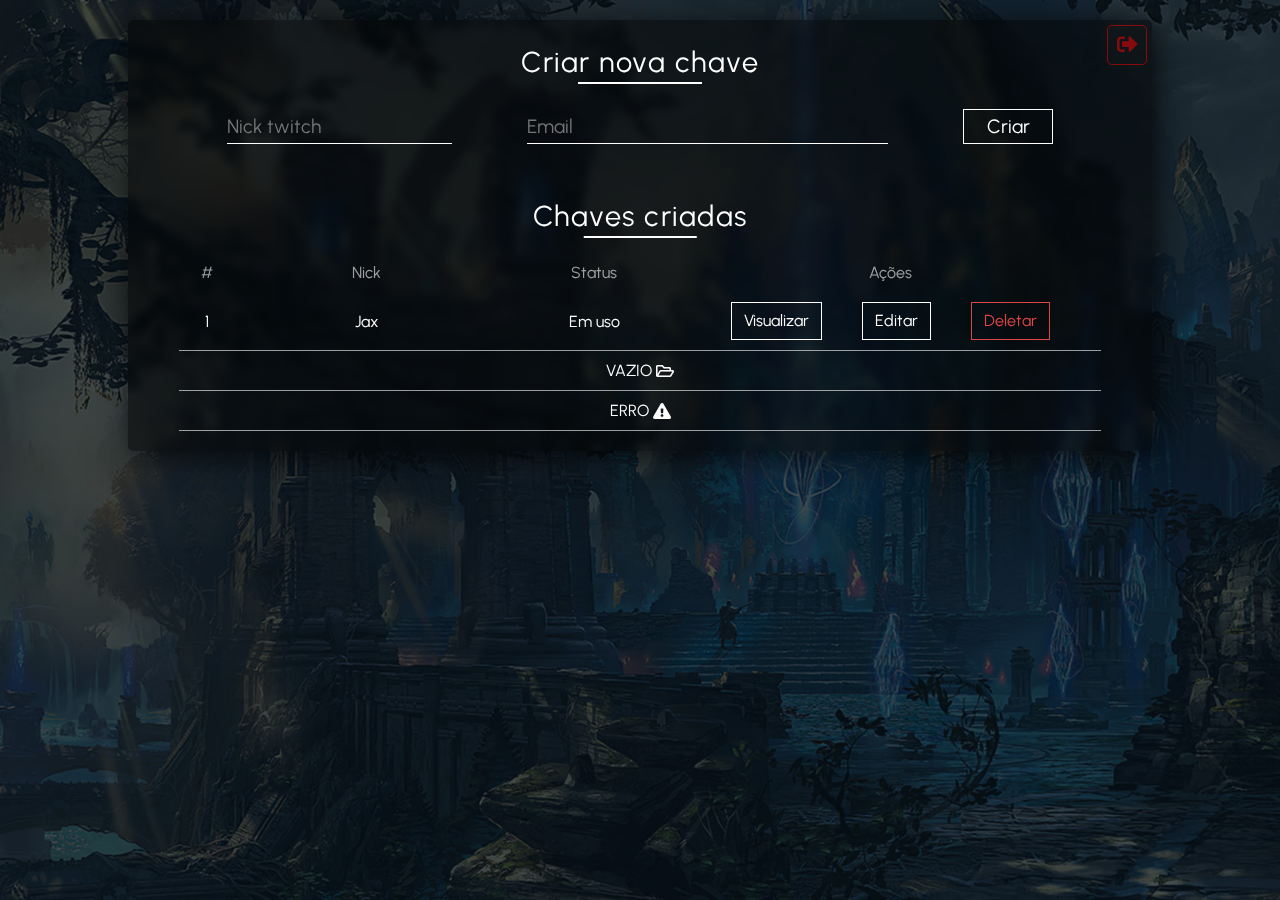
<file: AtivaChave/Gerenciador/Gerenciador.html>
<!DOCTYPE html> 
<html lang="pt-BR">
<head>
	<link rel="stylesheet" href="CSS/Gerenciador.css">
	<meta charset="UTF-8">
	<meta name="viewport" content="width=device-width, initial-scale=1.0">
	<link rel="stylesheet" href="https://cdnjs.cloudflare.com/ajax/libs/font-awesome/5.11.2/css/all.css">
	<link rel="icon" href="Imagens/emote_rammus.png">
	<!-- CSS only -->
<link href="https://cdn.jsdelivr.net/npm/bootstrap@5.1.1/dist/css/bootstrap.min.css" rel="stylesheet" integrity="sha384-F3w7mX95PdgyTmZZMECAngseQB83DfGTowi0iMjiWaeVhAn4FJkqJByhZMI3AhiU" crossorigin="anonymous">
	<title>Gerenciar</title>
</head> 
<body>
<!--
	<div class="alert_confirm">
		<table class="table">
			<thead>
				<tr>
					<th scope="col">#</th>
					<th scope="col">Nick</th>
					<th scope="col">Email</th>
					<th scope="col">Ckave</th>
					<th scope="col">Status</th>
					<th scope="col">C. Cadastrada</th>
					<th scope="col">C. Registrada</th>
				</tr>
			</thead>
			<tbody>
				<tr>
					<th scope="row">1</th>
					<td>Yasuo</td>
					<td>Yasuo9v1GoodGame@hotmail.com</td>
					<td>ABC123DEF321</td>
					<td>Em uso</td>
					<td>10/09/2021</td>
					<td>10/09/2021</td>
				</tr>
			</tbody>
		</table>
		<button type="button" class="btn btn-primary btn_fechar">Fechar</button>
	</div>
-->
	<section id="base">
		<div class="container">		
			<div id="logout">
				<i class="fas fa-sign-out-alt"></i>
			</div>
			<header class="header_div">Criar nova chave</header>
			<form action="CriaChave.php" method="POST" class="create_key">
				<input type="text" placeholder="Nick twitch" required>
				<input type="email" placeholder="Email" required>
				<input type="submit" value="Criar">
			</form>
			<span class="aux">
				
			</span> 
			<!-- Div msg -->
			<header class="header_div">Chaves criadas</header>
			<table class="list_keys">
				<tr>
					<td>#</td>
					<td>Nick</td>
					<td>Status</td>
					<td>Ações</td>
				</tr>

				<tr>
					<td>1</td>
					<td>Jax</td>
					<td>Em uso</td>
					<td><button type="button" class="btn btn-primary"><a href="#">Visualizar</a></button>
						<button type="button" class="btn btn-primary"><a href="#">Editar</a></button>
						<button type="button" class="btn btn-danger"><a href="#">Deletar</a></button>
					</td>
				</tr>
				
				<tr>
					<td>VAZIO&nbsp;<i class="far fa-folder-open"></i></td>
				</tr>
				<tr>
					<td>ERRO&nbsp;<i class="fas fa-exclamation-triangle"></i></td>
				</tr>

			</table>
		</div>
	</section>

<script src="https://ajax.googleapis.com/ajax/libs/jquery/2.1.3/jquery.min.js" type="text/javascript"></script>
<!-- JavaScript Bundle with Popper -->
<script src="https://cdn.jsdelivr.net/npm/bootstrap@5.1.1/dist/js/bootstrap.bundle.min.js" integrity="sha384-/bQdsTh/da6pkI1MST/rWKFNjaCP5gBSY4sEBT38Q/9RBh9AH40zEOg7Hlq2THRZ" crossorigin="anonymous"></script>
<script src="JS/Gerenciador.js"></script>
</body>
</html>
</file>
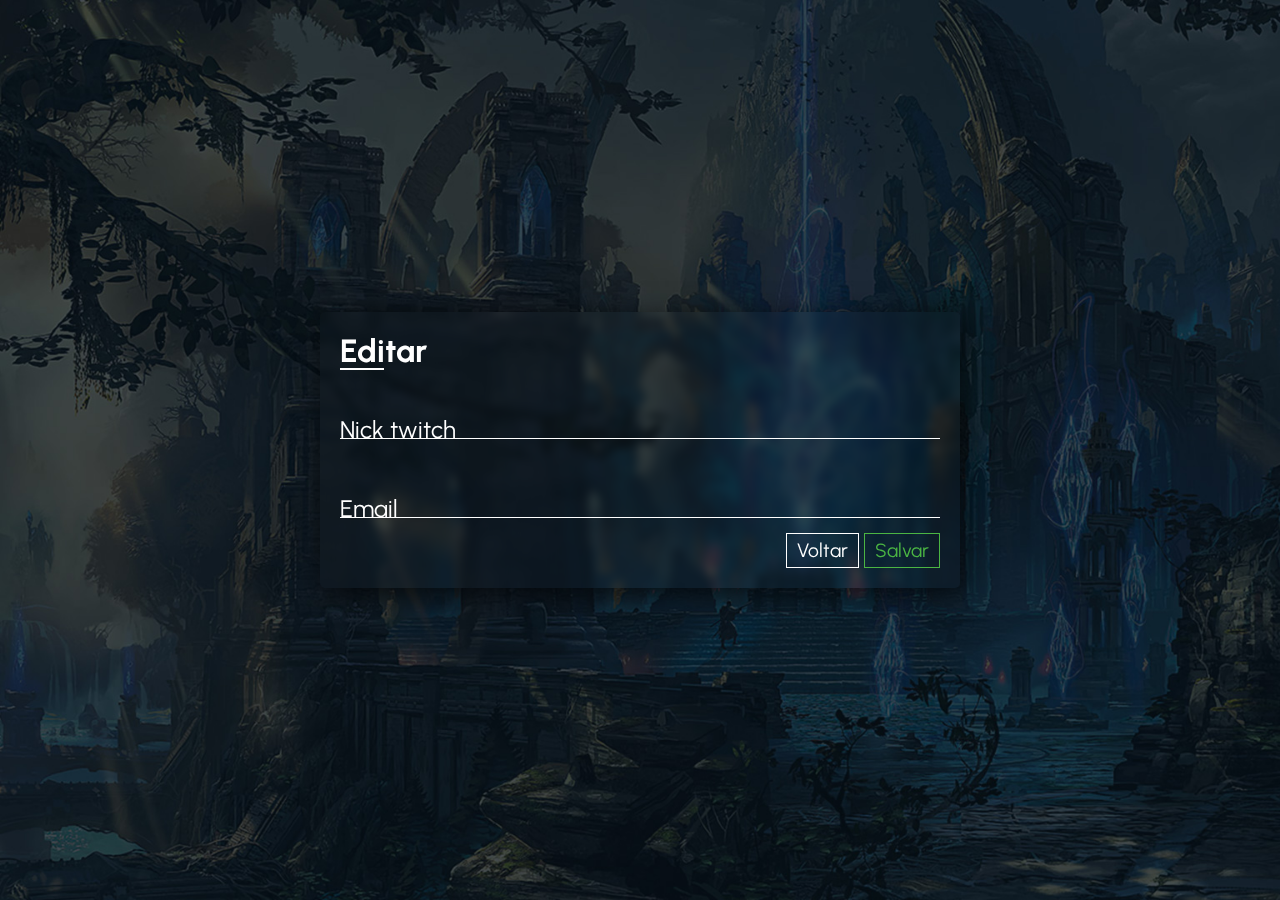
<file: AtivaChave/Gerenciador/Editar/Editar.html>
<!DOCTYPE html>
<html lang=pt-BR>
<head>
	<link rel="stylesheet" href="CSS/Editar.css">
	<meta charset="UTF-8">
	<meta name="viewport" content="width=device-width, initial-scale=1.0">
	<link rel="stylesheet" href="https://cdnjs.cloudflare.com/ajax/libs/font-awesome/5.11.2/css/all.css">
	<link rel="icon" href="Imagens/emote_rammus.png">
	<!-- CSS only -->
<link href="https://cdn.jsdelivr.net/npm/bootstrap@5.1.1/dist/css/bootstrap.min.css" rel="stylesheet" integrity="sha384-F3w7mX95PdgyTmZZMECAngseQB83DfGTowi0iMjiWaeVhAn4FJkqJByhZMI3AhiU" crossorigin="anonymous">
	<title>Editar</title>
</head>
<body>
	<form action="" method="" class="base_edit">
		<h1>Editar</h1>
		<div>
			<p class="titulo">Nick twitch</p>
			<input class="inputs" type="text" required>
		</div>
		<div>
			<p class="titulo">Email</p>
			<input class="inputs" type="email" required>
		</div>
		<div id="organizar">
			<button class="btn" >Voltar</button>
			<input  class="btn" type="submit" value="Salvar">
		</div>
	</form>
<script src="https://ajax.googleapis.com/ajax/libs/jquery/2.1.3/jquery.min.js" type="text/javascript"></script>
<!-- JavaScript Bundle with Popper -->
<script src="https://cdn.jsdelivr.net/npm/bootstrap@5.1.1/dist/js/bootstrap.bundle.min.js" integrity="sha384-/bQdsTh/da6pkI1MST/rWKFNjaCP5gBSY4sEBT38Q/9RBh9AH40zEOg7Hlq2THRZ" crossorigin="anonymous"></script>
<script src="JS/Editar.js"></script>
</body>
</html>
</file>
<file: AtivaChave/Gerenciador/CSS/Gerenciador.css>
@import url('https://fonts.googleapis.com/css2?family=Urbanist&display=swap');
::-webkit-scrollbar-track {
    background-color:  blacl;
}
::-webkit-scrollbar {
    width: 3px;
    background: black;
}
::-webkit-scrollbar-thumb {
    background: white;
}
*{
	margin: 0; 
	padding: 0;
	box-sizing: border-box;
	font-family: 'Urbanist', sans-serif;
	outline: none !important;
}
body{
	display: flex;
	width: 100%;
	height: max-content;
	overflow-x: hidden;
	background-color: black;
	background-image: url('../Imagens/fundo.jpg');
	background-size: cover;
	background-repeat-x: no-repeat;
}
a{
	color: inherit !important;
	text-decoration: none !important;
}
div#logout{
	position: absolute;
	top: 0;
	right: 0;
	margin: 5px;
	width: 40px;
	height: 40px;
	border-radius: 5px;
	border: 1px solid rgba(255,0,0,0.5);
	display: flex;
	color: rgba(255,0,0,0.5);
	justify-content: center;
	align-items: center;
	font-size: 1.3rem;
	cursor: pointer;
}
div#logout:hover{
	border: 1px solid rgba(255,0,0,1);
	color: rgba(255,0,0,1);
}
section#base{
	position: relative;
	display: flex;
	width: 100%;
	min-height: 100vh;
	height: min-content;
	justify-content: center;
}
div.container{
	position: absolute;
	display: flex;
	width: 80%;
	height: min-content;
	background-color: rgba(0,0,0,0.5);
	backdrop-filter: blur(5px);
	border-radius: 5px;
	margin: 20px;
	color: white;
	flex-wrap: wrap;
	flex-direction: column;
	align-items: center;
	box-shadow: 5px 5px 30px rgb(0 0 0 / 70%);
}
header.header_div{
	position: relative;
	display: flex;
	width: min-content;
	white-space: nowrap;
	height: min-content;
	color: white;
	margin: 20px 0 10px 0;
	padding: 5px;
	font-size: 1.8rem;
	justify-content: center;
	letter-spacing: 1.5px;
}
header.header_div::after{
	content: '';
	position: absolute;
	display: flex;
	width: 50%;
	height: 2px;
	background-color: white;
	bottom: 0;
	left: 50%;
	transform: translateX(-50%);
	transition: all .5s ease-in-out;
}
header.header_div:hover::after{
	width: 100%;
	transition: all .3s ease-in-out;
}
form.create_key{
	position: relative;
	display: flex;
	width: 90%;
	height: min-content;
	justify-content: space-around;
	padding: 10px;
	margin: 5px 0 20px 0;
}
form.create_key input:not(input:nth-child(3)){
	background-color: transparent;
	border: none;
	border-bottom: 1px solid white;
	font-size: 1.2rem;
	color: white;
}
form.create_key input:not(input:nth-child(3)):focus{
	border-bottom: 1px solid rgba(255,255,255,0.6);
}
form.create_key input:nth-child(1){
	width: 25%;
}
form.create_key input:nth-child(2){
	width: 40%;
}
form.create_key input:nth-child(3){
	width: 10%;
	background-color: transparent;
	border: none;
	border: 1px solid white;
	color: white;
	font-size: 1.2rem;
	padding: 5px;
	cursor: pointer;
}
form.create_key input:nth-child(3):hover{
	border-color: rgba(255,255,255,0.7);
	color: rgba(255,255,255,0.7);
}
table.list_keys{
	position: relative;
	display: flex;
	width: 90%;
	height: min-content;
	margin: 5px 0 20px 0;
}
tbody{
	position: relative;
	width: 100%;
}
table.list_keys tr{
	position: relative;
	display: flex;
	width: 100%;
	height: min-content;	
	justify-content: space-around;
	border-bottom: 1px solid rgba(255,255,255,.6);
	padding: 5px;
}
table.list_keys tr:nth-child(1){
	color: rgba(255,255,255,0.6);
	border: none;
}
table.list_keys tr td{
	position: relative;
	display: flex;
	justify-content: center;
	padding: 5px;
	align-items: center;
}
table.list_keys tr td:nth-child(1){
	width: 5%;
}
table.list_keys tr td:nth-child(2){
	width: 30%;
}
table.list_keys tr td:nth-child(3){
	width: 20%;
}
table.list_keys tr td:nth-child(4){
	width: 45%;
	justify-content: space-evenly;
}
.btn{
	display: inline-block;
	font-weight: 400;
	text-align: center;
	white-space: nowrap;
	vertical-align: middle;
	-webkit-user-select: none;
	-moz-user-select: none;
	-ms-user-select: none;
	user-select: none;
	border: 1px solid transparent;
	padding: 0.375rem 0.75rem;
	font-size: 1rem;
	line-height: 1.5;
	border-radius: 0.25rem;
	color: white;
	cursor: pointer;
	transition: all 0.3s ease-in-out !important;
}
.btn:hover{
	transform: scale(1.1);
	transition: all 0.3s ease-in-out;
}
.btn-primary{
	background-color: transparent !important;
	border: 1px solid white !important;
	border-radius: 0px !important;
}
.btn-primary:hover{
	box-shadow: 5px 5px 30px rgb(0 0 0 / 70%);
}
.btn-danger{
	background-color: transparent !important;
	border: 1px solid #de4545 !important;
	border-radius: 0px !important;
	color: #de4545 !important;
}
.alert_confirm{
	position: fixed;
	display: flex;
	width: 70%;
	height: min-content;
	z-index: 999;
	top: 50%;
	left: 50%;
	transform: translate(-50%, -50%);
	background-color: rgba(0,0,0,0.5);
	backdrop-filter: blur(5px);
	border: 1px solid black;
	border-radius: 5px;
	flex-wrap: wrap;
}
@keyframes anim{
	from{
		opacity: 1;
	}
	to{
		opacity: 0;
	}
}
.alert_confirm table{
	color: white !important;
}
.alert_confirm button{
	transition: 0.3s all ease-in-out;
	margin: 0 10px 10px auto;
}
.create_key_sucess,
.create_key_erro{
	position: relative;
	display: flex;
	background-color: #4BB543;
	border-radius: 5px;
	align-items: center;
	justify-content: center;
	height: min-content;
	width: min-content;
	padding: 5px 10px 5px 10px;
	margin: 5px;
	cursor: pointer; 
}
.create_key_sucess p,
.create_key_erro p{
	position: relative;
	display: flex;
	align-items: center;
	justify-content: center;
	text-align: center;
	text-align-last: center;
	height: 100%;
	width: 100%;
	white-space: nowrap;
	margin: 0;
}
.create_key_erro{
	background-color: #FF3333 !important;
}
</file>
<file: AtivaChave/Gerenciador/Editar/CSS/Editar.css>
@import url('https://fonts.googleapis.com/css2?family=Urbanist&display=swap');
::-webkit-scrollbar-track {
    background-color:  blacl;
}
::-webkit-scrollbar {
    width: 3px;
    background: black;
}
::-webkit-scrollbar-thumb {
    background: white;
}
*{
	margin: 0; 
	padding: 0;
	box-sizing: border-box;
	font-family: 'Urbanist', sans-serif;
	outline: none !important;
}
body{
	display: flex;
	width: 100%;
	height: 100vh;
	overflow-x: hidden;
	background-color: black;
	background-image: url('../Imagens/fundo.jpg');
	background-size: cover;
	background-repeat-x: no-repeat;
	justify-content: center;
	align-items: center;
}
.base_edit{
	position: relative;
	display: flex;
	width: 50%;
	height: min-content;
	flex-wrap: wrap;
	flex-direction: column;
	padding: 20px;
	border-radius: 5px;
	backdrop-filter: blur(5px);
	box-shadow: 5px 5px 30px rgb(0 0 0 / 70%);
}
.base_edit h1{
	position: relative;
	display: flex;
	color: white;
	font-size: 2rem;
	width: min-content;
}
.base_edit h1::after{
	position: absolute;
	display: flex;
	content: '';
	width: 50%;
	height: 2px;
	background-color: white;
	bottom: 0;
	left: 0;
	transition: all .5s ease-in-out;
}
.base_edit h1:hover::after{
	width: 100%;
	transition: all .5s ease-in-out;
}
.base_edit p{
	position: relative;
	display: flex;
	color: white;
	font-size: 1.5rem;
	margin: 10px 0 0 0;
	top: 35px;
	transition: all 0.5s ease-in-out;
}
.base_edit p:hover{
	transition: all 0.5s ease-in-out;
}
.base_edit input{
	position: relative;
	display: flex;
	width: 100%;
	height: min-content;
	background-color: transparent;
	border: none;
	border-bottom: 1px solid white;
	color: white;
	font-size: 1.5rem;
	margin: 0 0 10px 0;
}
.base_edit input:focus{
	border-bottom: 1px solid rgba(255,255,255,0.6);
}
#organizar{
	position: relative;
	display: flex;
	width: min-content;
	margin: 5px 0 0 auto;
}
.base_edit .btn{
	position: relative;
	display: flex;
	width: min-content;
	height: min-content;
	border: 1px solid white;
	color: white;
	font-size: 1.2rem;
	padding: 5px 10px;
	background-color: transparent;
	margin: 0 0 0 5px;
}
.base_edit .btn:hover{
	color: rgba(255,255,255,0.6);
	border: 1px solid rgba(255,255,255,0.6);
}
.base_edit .btn:nth-child(2){
	color: #4BB543;
	border: 1px solid #4BB543;
}
.base_edit .btn:nth-child(2):hover{
	color: rgba(75, 181, 67, 0.6);
	border: 1px solid rgba(75, 181, 67, 0.6);
}
</file>
